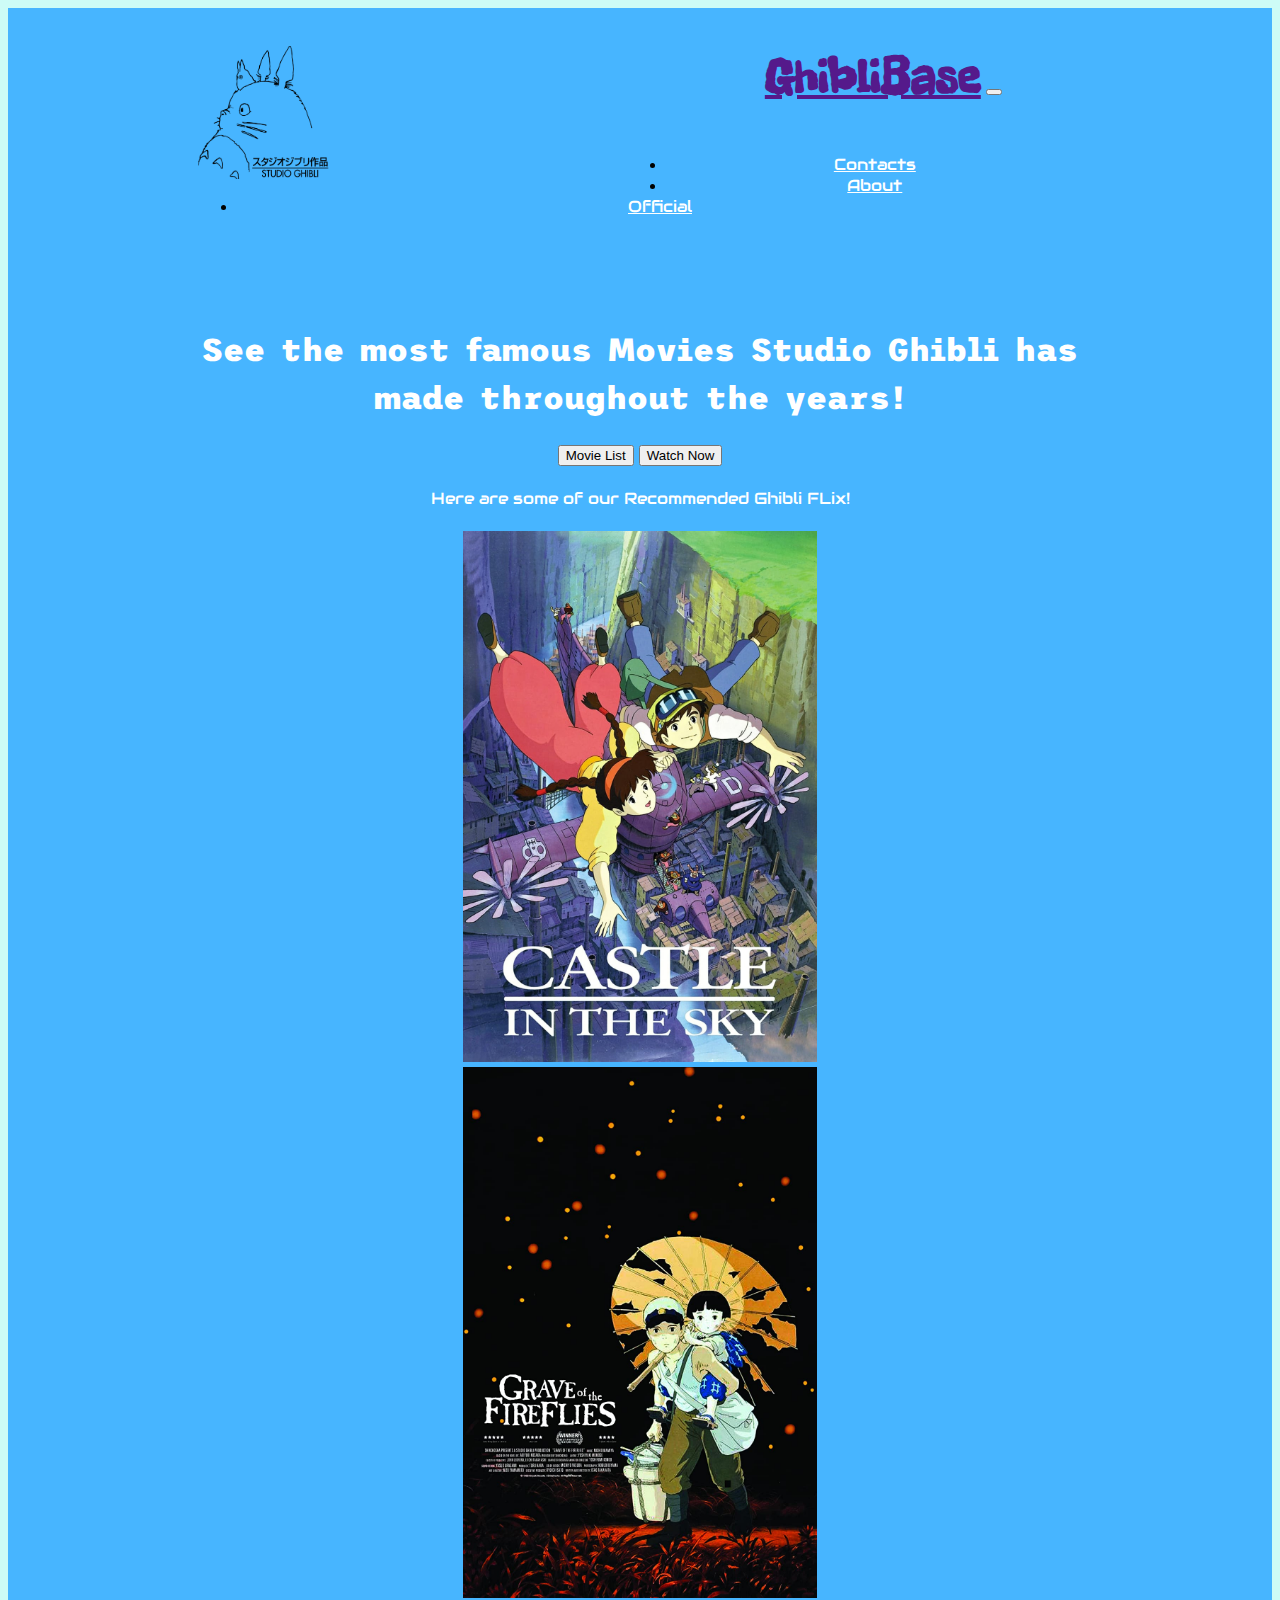
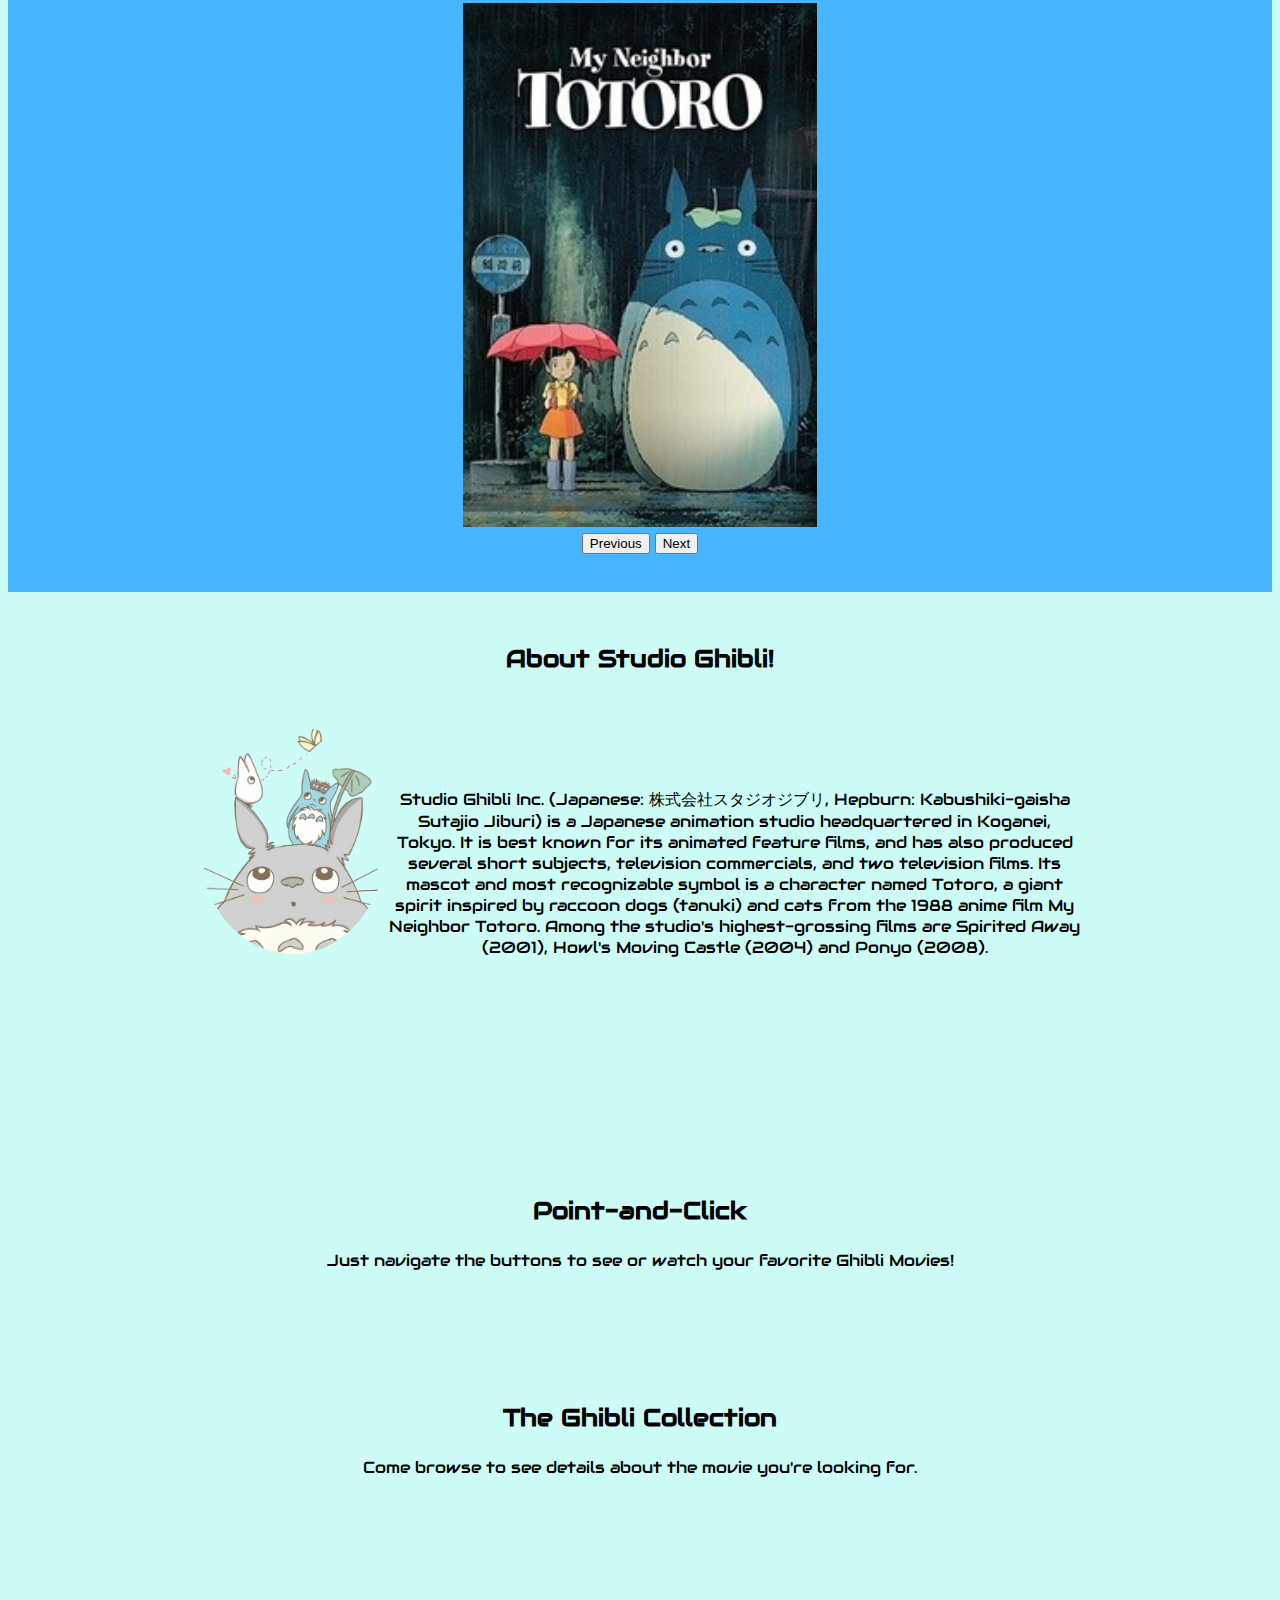
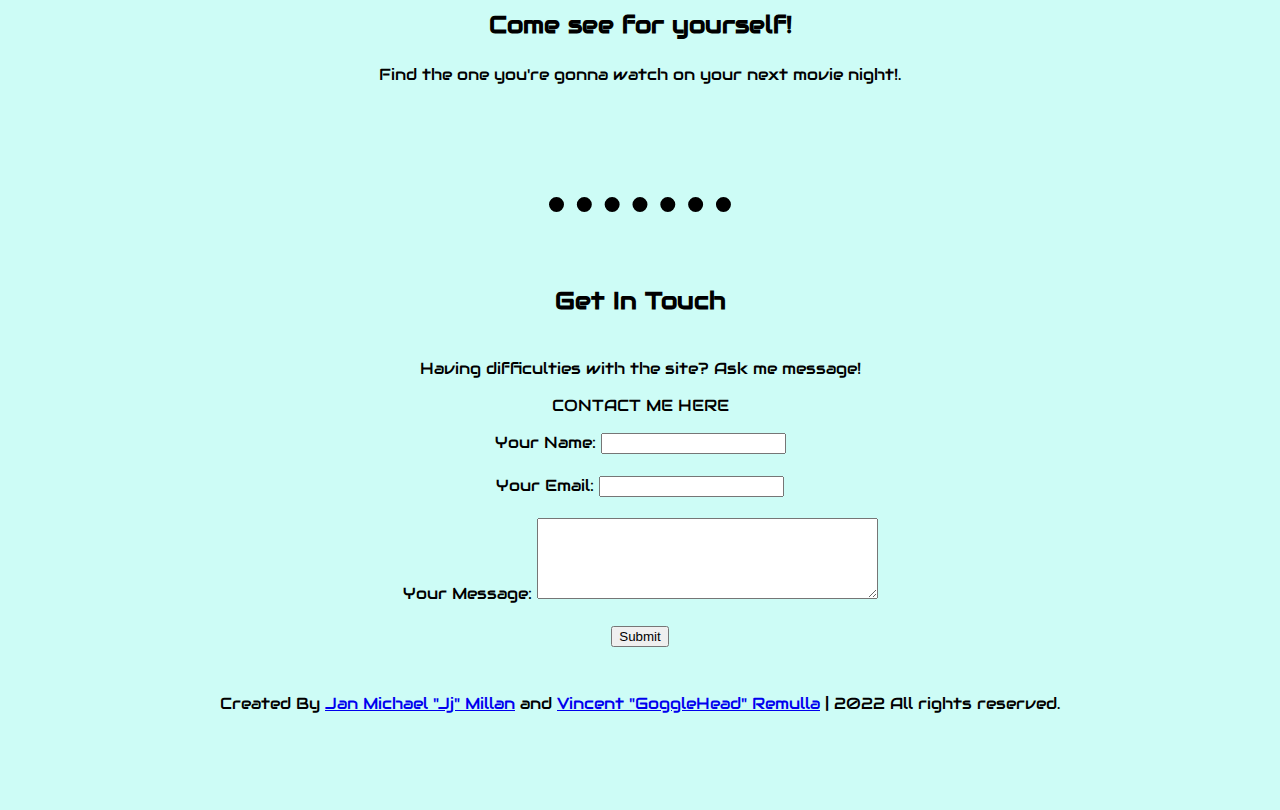
<file: index.html>
<!DOCTYPE html>
<html>

<head>
  <meta charset="utf-8">
  <title>GhibliBase: The Ghibli Archives</title>
  <!-- BootStrap -->
  <link rel="stylesheet" href="https://cdn.jsdelivr.net/npm/bootstrap@4.6.2/dist/css/bootstrap.min.css" integrity="sha384-xOolHFLEh07PJGoPkLv1IbcEPTNtaed2xpHsD9ESMhqIYd0nLMwNLD69Npy4HI+N" crossorigin="anonymous">
  <script src="https://cdn.jsdelivr.net/npm/jquery@3.5.1/dist/jquery.slim.min.js" integrity="sha384-DfXdz2htPH0lsSSs5nCTpuj/zy4C+OGpamoFVy38MVBnE+IbbVYUew+OrCXaRkfj" crossorigin="anonymous"></script>
  <script src="https://cdn.jsdelivr.net/npm/popper.js@1.16.1/dist/umd/popper.min.js" integrity="sha384-9/reFTGAW83EW2RDu2S0VKaIzap3H66lZH81PoYlFhbGU+6BZp6G7niu735Sk7lN" crossorigin="anonymous"></script>
  <script src="https://cdn.jsdelivr.net/npm/bootstrap@4.6.2/dist/js/bootstrap.min.js" integrity="sha384-+sLIOodYLS7CIrQpBjl+C7nPvqq+FbNUBDunl/OZv93DB7Ln/533i8e/mZXLi/P+" crossorigin="anonymous"></script>
  <!-- Fonts -->
  <link rel="preconnect" href="https://fonts.googleapis.com">
  <link rel="preconnect" href="https://fonts.gstatic.com" crossorigin>
  <link href="https://fonts.googleapis.com/css2?family=Audiowide&family=Freckle+Face&family=Roboto&family=Trispace:wght@600&display=swap" rel="stylesheet">
  <!-- CSS File -->
  <link rel="stylesheet" href="css/styles.css">
  <link href="https://fonts.googleapis.com/css2?family=Audiowide&family=Freckle+Face&family=Roboto&display=swap" rel="stylesheet">
</head>

<body>

  <section id="title">

    <!-- Nav Bar -->
    <nav class="navbar navbar-expand-lg navbar-dark ">
    <a class="navbar-brand brand-title" href="">GhibliBase</a>
    <img class="logo-img" src="images/title-l.png" alt="Logo-image">
     <button class="navbar-toggler" type="button" data-toggle="collapse" data-target="#navbarSupportedContent" aria-controls="navbarSupportedContent" aria-expanded="false" aria-label="Toggle navigation">
    <span class="navbar-toggler-icon"></span>
  </button>
  <div class="collapse navbar-collapse" id="navbarSupportedContent">
    <ul class="navbar-nav ml-auto">
        <li class="nav-item">
            <a class="nav-link-links" href="#footer" class = "m-menu-btn">Contacts</a>
        </li>
        <li class="nav-item">
            <a class="nav-link-links" href="#about" class = "m-menu-btn">About</a>
        </li>
        <li class="nav-item">
            <a class="nav-link-links" href="https://www.studioghibli.com.au/">Official</a>
        </li>
    </ul>
 </div>
</nav>



    <!-- Title -->
    <h1 class= "title-quote">See the most famous Movies Studio Ghibli has made throughout the years!</h1>
    <button onclick= "document.location='API page.html'" class = "btn btn-dark btn-lg btn-api" type="button" > <i class="fab fa-thin fa-film "></i>Movie List </button>
    <button onclick="document.location='https://ghiblicollection.com/'" class = "btn btn-outline-light btn-lg btn-site" type="button">Watch Now</button>
    <p class="pmovie"> Here are some of our Recommended Ghibli FLix! </p>
    <div id="carouselExampleControls" class="carousel slide" data-ride="carousel">
  <div class="carousel-inner">
    <div class="carousel-item active">
      <img class="title-img" src="images\castle.jpg" class="d-block w-100" alt="...">
    </div>
    <div class="carousel-item">
      <img class="title-img" src="images\grave.jpg" class="d-block w-100" alt="...">
    </div>
    <div class="carousel-item">
      <img class="title-img" src="images\to.jpg" class="d-block w-100" alt="...">
    </div>
  </div>
 <button class="carousel-control-prev" type="button" data-target="#carouselExampleControls" data-slide="prev">
    <span class="carousel-control-prev-icon" aria-hidden="true"></span>
    <span class="sr-only">Previous</span>
  </button>
  <button class="carousel-control-next" type="button" data-target="#carouselExampleControls" data-slide="next">
    <span class="carousel-control-next-icon" aria-hidden="true"></span>
    <span class="sr-only">Next</span>
  </button>
</div>
  </section>
  <section id="about">

    <h2> About Studio Ghibli! </h2>
    <img class="toto" src="images/toto.png" alt="toto.img">
    <p class = "descst" > Studio Ghibli Inc. (Japanese: 株式会社スタジオジブリ, Hepburn: Kabushiki-gaisha Sutajio Jiburi) is a Japanese animation studio headquartered in Koganei, Tokyo. It is best known for its animated feature films, and has also produced several short subjects, television commercials, and two television films. Its mascot and most recognizable symbol is a character named Totoro, a giant spirit inspired by raccoon dogs (tanuki) and cats from the 1988 anime film My Neighbor Totoro. Among the studio's highest-grossing films are Spirited Away (2001), Howl's Moving Castle (2004) and Ponyo (2008).</p>

  </section>


  <!-- Features -->

  <section id="features">
    <div class="row">
      <div class="col-lg-4 feature-col">
        <h3 class="feature-title">Point-and-Click</h3>
        <p>Just navigate the buttons to see  or watch your favorite Ghibli Movies!</p>
      </div>
      <div class="col-lg-4 feature-col">
        <h3 class="feature-title">The Ghibli Collection</h3>
        <p>Come browse to see details about the movie you're looking for.</p>
      </div>
      <div class="col-lg-4 feature-col">
        <h3 class="feature-title">Come see for yourself!</h3>
        <p>Find the one you're gonna watch on your next movie night!.</p>
      </div>
    </div>

</div>
    <div class="bottom-container">
      <hr>
      <div class="contact-me">
        <h2>Get In Touch</h2>
        <p class="contact-message">Having difficulties with the site? Ask me message!</p>
        <p> CONTACT ME HERE</p>
        <form action="mailto:vlremulla@gmail.com" method="post" enctype="text/plain">
      <label>Your Name: </label>
      <input type="text" name="name" value=""><br><br>
      <label>Your Email: </label>
      <input type="email" name="email" value=""><br><br>
      <label>Your Message: </label>
      <textarea name="message" rows="5" cols="40"></textarea><br><br>
      <input class="submit" type="submit" name="" >
    </form>
      </div>
      </div>


  <!-- Footer -->

  <footer id="footer">

    <span>Created By <a href = "https://www.facebook.com/profile.php?id=100006249693201">Jan Michael "Jj" Millan</a> and <a href = "https://www.facebook.com/EverythingisTakenFvck">Vincent "GoggleHead" Remulla</a> | <span class = ""></span> 2022 All rights reserved.</span>

  </footer>


</body>

</html>
</file>
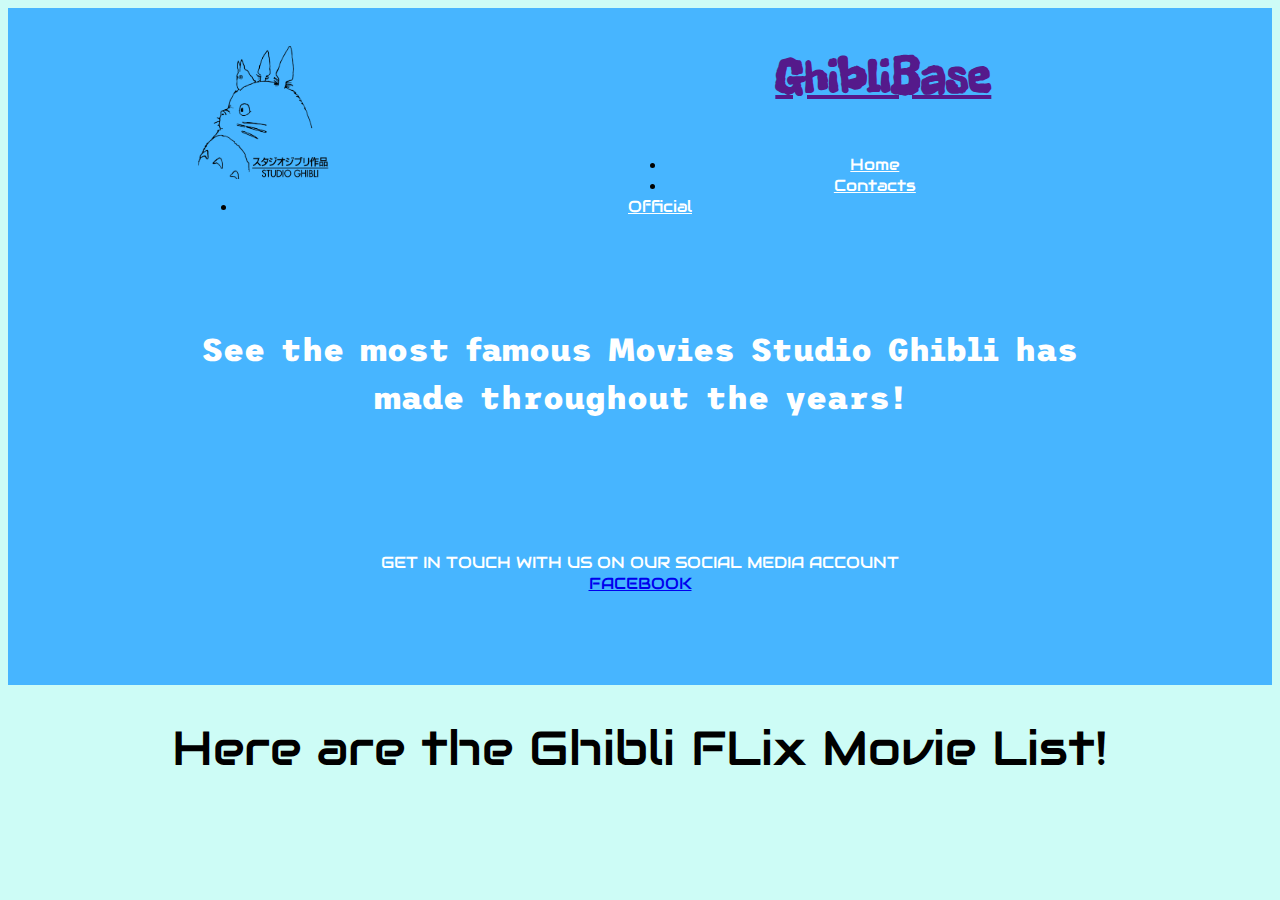
<file: API page.html>
<!DOCTYPE html>

<html>
<head>
    <meta charset="utf-8">
    <title>GhibliBase: The Ghibli Archives</title>
    <!-- BootStrap -->
    <link rel="stylesheet" href="https://cdn.jsdelivr.net/npm/bootstrap@4.6.2/dist/css/bootstrap.min.css" integrity="sha384-xOolHFLEh07PJGoPkLv1IbcEPTNtaed2xpHsD9ESMhqIYd0nLMwNLD69Npy4HI+N" crossorigin="anonymous">
    <script src="https://cdn.jsdelivr.net/npm/jquery@3.5.1/dist/jquery.slim.min.js" integrity="sha384-DfXdz2htPH0lsSSs5nCTpuj/zy4C+OGpamoFVy38MVBnE+IbbVYUew+OrCXaRkfj" crossorigin="anonymous"></script>
    <script src="https://cdn.jsdelivr.net/npm/popper.js@1.16.1/dist/umd/popper.min.js" integrity="sha384-9/reFTGAW83EW2RDu2S0VKaIzap3H66lZH81PoYlFhbGU+6BZp6G7niu735Sk7lN" crossorigin="anonymous"></script>
    <script src="https://cdn.jsdelivr.net/npm/bootstrap@4.6.2/dist/js/bootstrap.min.js" integrity="sha384-+sLIOodYLS7CIrQpBjl+C7nPvqq+FbNUBDunl/OZv93DB7Ln/533i8e/mZXLi/P+" crossorigin="anonymous"></script>
    <!-- Fonts -->
    <link rel="preconnect" href="https://fonts.googleapis.com">
    <link rel="preconnect" href="https://fonts.gstatic.com" crossorigin>
    <link href="https://fonts.googleapis.com/css2?family=Audiowide&family=Freckle+Face&family=Roboto&family=Trispace:wght@600&display=swap" rel="stylesheet">
    <!-- CSS File -->
    <link rel="stylesheet" href="css/styles.css">
    <link rel="stylesheet" href="css/styles1.css">
    <link href="https://fonts.googleapis.com/css2?family=Audiowide&family=Freckle+Face&family=Roboto&display=swap" rel="stylesheet">
</head>
<body>

    <section id="title">

        <!-- Nav Bar-->
        <nav class="navbar navbar-expand-lg navbar navbar-dark">
            <a class="navbar-brand brand-title" href="">GhibliBase</a>
            <img class="logo-img" src="images/title-l.png" alt="Logo-image">
            <buttonclass="navbar-toggler" type="button" data-toggle="collapse" data-target="#navbarSupportedContent" aria-controls="navbarSupportedContent" aria-expanded="false" aria-label="Toggle navigation"></button>
            <div class="collapse navbar-collapse" id="navbarSupportedContent">
                <ul class="navbar-nav ml-auto">
                    <li class="nav-item">
                        <a class="nav-link-links" href="index.html" class = "m-menu-btn">Home</a>
                    </li>
                    <li class="nav-item">
                        <a class="nav-link-links" href="#footer" class = "m-menu-btn">Contacts</a>
                    </li>
                    <li class="nav-item">
                        <a class="nav-link-links" href="https://www.studioghibli.com.au/">Official</a>
                    </li>
                </ul>
             </div>
        </nav>

                <h1 class= "title-quote">See the most famous Movies Studio Ghibli has made throughout the years!</h1>
    </section>
    <div id="api">
        <script src="script.js"></script>
    </div>

    <footer id="footer">
        <p2>GET IN TOUCH WITH US ON OUR SOCIAL MEDIA ACCOUNT</p2><br>
        <a class="foot-icon" href="https://www.facebook.com/EverythingisTakenFvck" target="blank"><p2>FACEBOOK</p2></a></br><br>
    </footer>

    <p class="pmovie"> Here are the Ghibli FLix Movie List! </p></br>
</body>
</html>
</file>
<file: css/styles.css>
#head{}

body{
    font-family: 'Audiowide', cursive;
    font-weight: 400;
    text-align: center;
    background-color: #CDFCF6;
  }

h2{
  padding: 2.5% 1%;
}
hr{
  border-style: dotted none none none;
  border-width: 15px;
  width: 20%;
  margin: 50px auto;
  color: black;
}
#title{
  background-color: #47B5FF;
  padding: 3% 15%;
}
.logo-img{
  width: 15%;
  float: left;
  margin-right:40%;
}
.pmovie{
  color:white;
}
.brand-title{
  font-family: 'Freckle Face', cursive;
  font-weight: 700;
  font-size: 3rem;
}
.links{
    font-family: 'Freckle Face', cursive;
    font-weight: 300;
    font-size: 1.20 rem;
}
.nav-item{
  padding: 0 17px;
}
.navbar{
  padding: 0 0 4.5rem;
}
.title-quote{
  font-family: 'Trispace', sans-serif;
  font-weight: 900;
  font-size: 2rem;
  line-height: 1.5;
  color: white;
  margin-bottom: 2.5%;
}
.btn-api{
  margin-left:  5% 3% 5 0;
}
/*features Section*/
#features{
  padding: 7% 14%;
  text-align: center;
}
.feature-title{
  font-size: 1.5rem;
  font-weight: 900;
}
.feature-col{
  padding: 5%;
}
.title-img{
  width: 40%;
  padding: 0% 0%;
}
.teamdesc{

}
.teamname{
  font-family: font-family: 'Trispace', sans-serif;
  font-weight: 400;
}
.toto{
  border-radius:50% ;
  width: 15%;
  float: left;
  margin-left: 15%;
}
.descst{
  padding: 5% 5%;
  margin-right: 10%;
}
.pmovie{
  margin-top: 2.5%;
  margin-bottom: 2.5%;
}
.nav-link-links{
  color: white;
}
.navbar-nav{
  margin-top: 5.5%;
}
.submit{
  margin-bottom: 5%
}
</file>
<file: css/styles1.css>
#head{}


h2{
  padding: 2.5% 1%;
}
hr{
  border-style: dotted none none none;
  border-width: 15px;
  width: 20%;
  margin: 50px auto;
  color: black;
}
#title{
  background-color: #47B5FF;
  padding: 3% 15%;
}
.logo-img{
  width: 15%;
  float: left;
  margin-right:40%;
}
.pmovie{
  color:white;
  font-weight: 400;
  font-size: 3rem;
  color: black;
}
.brand-title{
  font-family: 'Freckle Face', cursive;
  font-weight: 700;
  font-size: 3rem;
}
.links{
    font-family: 'Freckle Face', cursive;
    font-weight: 300;
    font-size: 1.20 rem;
}
.nav-item{
  padding: 0 17px;
}
.navbar{
  padding: 0 0 4.5rem;
}
.title-quote{
  font-family: 'Trispace', sans-serif;
  font-weight: 900;
  font-size: 2rem;
  line-height: 1.5;
  color: white;
  margin-bottom: 2.5%;
}
.btn-api{
  margin-left:  5% 3% 5 0;
}

.nav-link-links{
  color: white;
}
.navbar-nav{
  margin-top: 5.5%;
}
.submit{
  margin-bottom: 5%
}

footer{
    background-color: #47B5FF;
    padding: 70px 20px;
    color: #fff;
    text-align: center;
}
</file>
